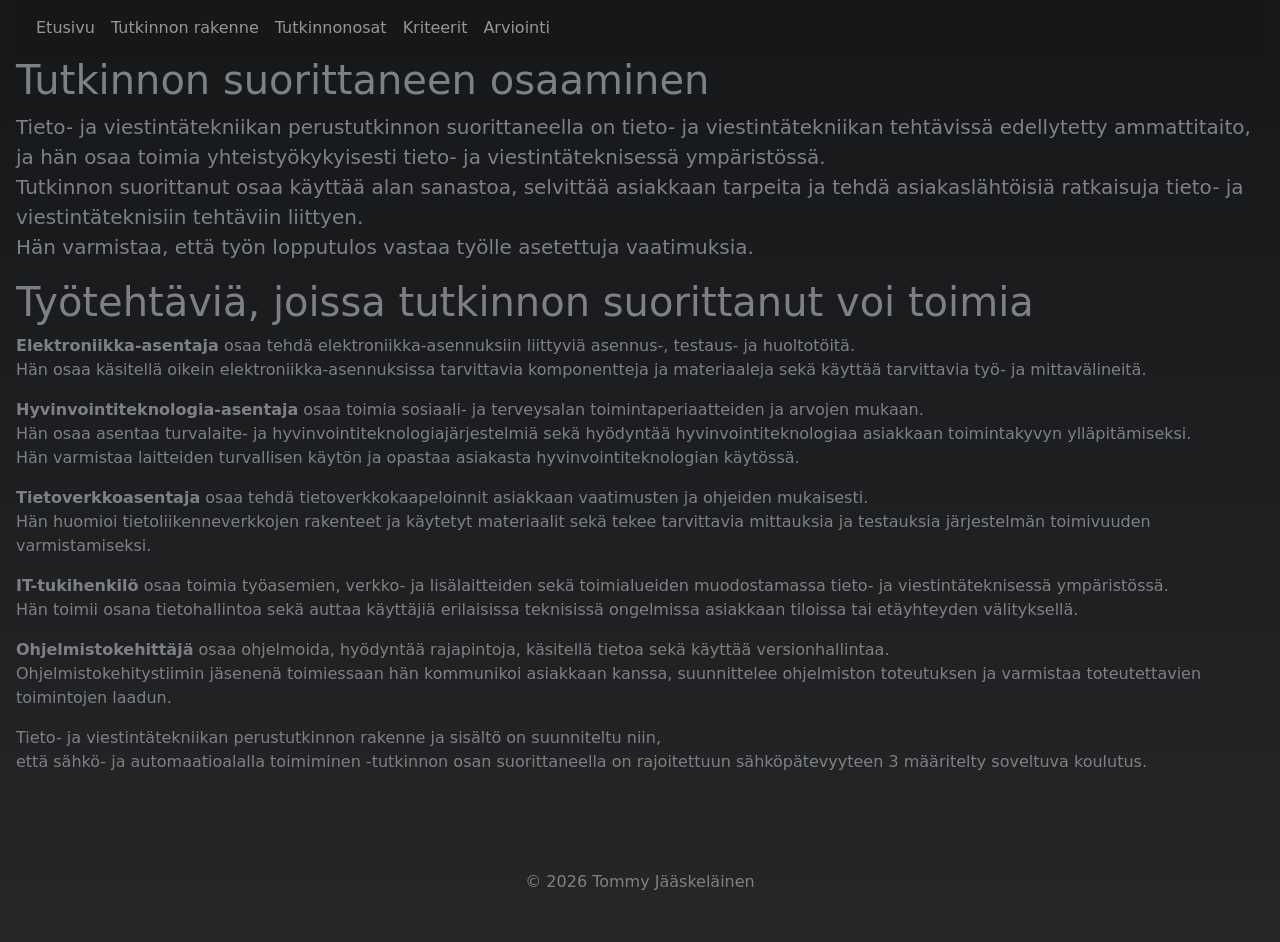
<file: index.html>
<!DOCTYPE html>
<html lang="fi">
<head>
    <meta charset="UTF-8">
    <meta name="viewport" content="width=device-width, initial-scale=1.0">
    <title>Etusivu</title>
    <link href="https://cdn.jsdelivr.net/npm/bootstrap@5.3.8/dist/css/bootstrap.min.css" rel="stylesheet" integrity="sha384-sRIl4kxILFvY47J16cr9ZwB07vP4J8+LH7qKQnuqkuIAvNWLzeN8tE5YBujZqJLB" crossorigin="anonymous">
    <link rel="stylesheet" href="style.css">
</head>


<body class="bg-gradient-reverse container-fluid px-3">
    
    <div id="header-container"></div>

    <h1>Tutkinnon suorittaneen osaaminen</h1>

    <p class="lead">Tieto- ja viestintätekniikan perustutkinnon suorittaneella on tieto- ja viestintätekniikan tehtävissä edellytetty ammattitaito,<br> 
      ja hän osaa toimia yhteistyökykyisesti tieto- ja viestintäteknisessä ympäristössä.<br>
      Tutkinnon suorittanut osaa käyttää alan sanastoa, 
      selvittää asiakkaan tarpeita ja tehdä asiakaslähtöisiä ratkaisuja tieto- ja viestintäteknisiin tehtäviin liittyen.<br>
      Hän varmistaa, että työn lopputulos vastaa työlle asetettuja vaatimuksia.</p>

  <h1>Työtehtäviä, joissa tutkinnon suorittanut voi toimia</h1>
  <p><b>Elektroniikka-asentaja</b> osaa tehdä elektroniikka-asennuksiin liittyviä asennus-, testaus- ja huoltotöitä. <br>
    Hän osaa käsitellä oikein elektroniikka-asennuksissa tarvittavia komponentteja ja materiaaleja sekä käyttää tarvittavia työ- ja mittavälineitä.</p>

  <p><b>Hyvinvointiteknologia-asentaja</b> osaa toimia sosiaali- ja terveysalan toimintaperiaatteiden ja arvojen mukaan. <br>
      Hän osaa asentaa turvalaite- ja hyvinvointiteknologiajärjestelmiä sekä hyödyntää hyvinvointiteknologiaa asiakkaan toimintakyvyn ylläpitämiseksi. <br>
      Hän varmistaa laitteiden turvallisen käytön ja opastaa asiakasta hyvinvointiteknologian käytössä.</p>

  <p><b>Tietoverkkoasentaja</b> osaa tehdä tietoverkkokaapeloinnit asiakkaan vaatimusten ja ohjeiden mukaisesti. <br>Hän huomioi tietoliikenneverkkojen rakenteet ja käytetyt materiaalit sekä tekee tarvittavia mittauksia ja testauksia järjestelmän toimivuuden varmistamiseksi.</p>

  <p><b>IT-tukihenkilö</b> osaa toimia työasemien, verkko- ja lisälaitteiden sekä toimialueiden muodostamassa tieto- ja viestintäteknisessä ympäristössä. <br>
    Hän toimii osana tietohallintoa sekä auttaa käyttäjiä erilaisissa teknisissä ongelmissa asiakkaan tiloissa tai etäyhteyden välityksellä.</p>

  <p><b>Ohjelmistokehittäjä</b> osaa ohjelmoida, hyödyntää rajapintoja, käsitellä tietoa sekä käyttää versionhallintaa. <br>
    Ohjelmistokehitystiimin jäsenenä toimiessaan hän kommunikoi asiakkaan kanssa, suunnittelee ohjelmiston toteutuksen ja varmistaa toteutettavien toimintojen laadun.</p>

  <p>Tieto- ja viestintätekniikan perustutkinnon rakenne ja sisältö on suunniteltu niin, <br>
    että sähkö- ja automaatioalalla toimiminen -tutkinnon osan suorittaneella on rajoitettuun sähköpätevyyteen 3 määritelty soveltuva koulutus.</p>

    <footer class="bg-transparent text-white text-center py-5 mt-5">
        <p class="mb-0">&copy; 2026 Tommy Jääskeläinen</p>
    </footer>

    <script src="header.js"></script>
    <script src="https://cdn.jsdelivr.net/npm/bootstrap@5.3.8/dist/js/bootstrap.bundle.min.js" integrity="sha384-FKyoEForCGlyvwx9Hj09JcYn3nv7wiPVlz7YYwJrWVcXK/BmnVDxM+D2scQbITxI" crossorigin="anonymous"></script>
    
    
</body>
</html>
</file>
<file: style.css>
body {
    
    color: rgb(125, 129, 134);
}

p{
    color: rgb(125, 129, 134);
}

h1,h2,
h3 {
    color: rgb(125, 129, 134);
}





ul {
    color: rgb(125, 129, 134);
}

body.bg-gradient-reverse {
  min-height: 100vh;
  background: linear-gradient(
    to bottom,
    rgb(22, 23, 25),
    rgb(38, 38, 39)
  ) !important;
}
</file>
